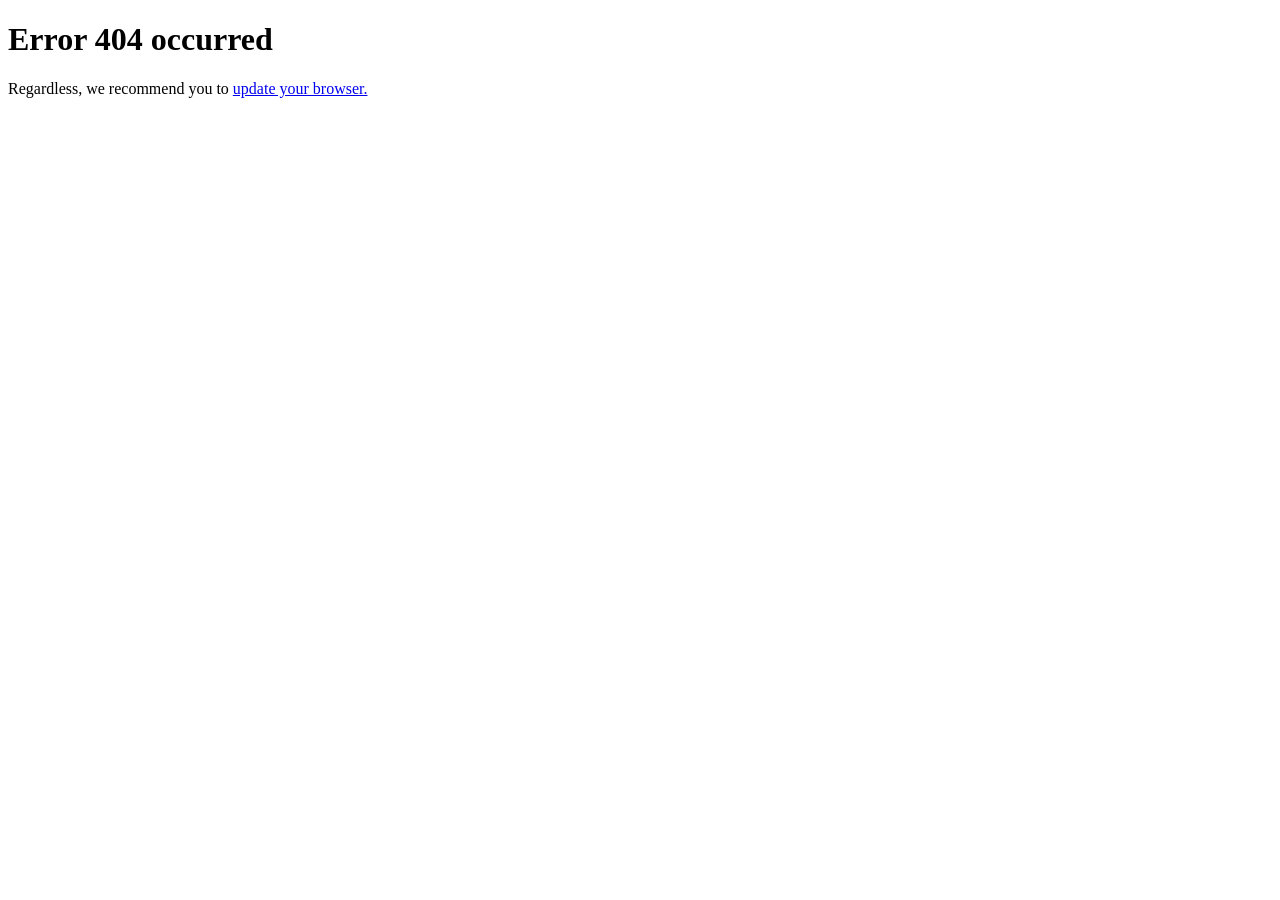
<file: Survey-Point-Project/shilpakini1508.wixsite.com/feed.html>
<!--  -->


<!doctype html>
<!--
    -->
<html ng-app="wixErrorPagesApp">
<head>
  <meta name="viewport" content="width=device-width,initial-scale=1, maximum-scale=1, user-scalable=no">
  <meta charset="utf-8">
  <meta http-equiv="X-UA-Compatible" content="IE=edge">
  <title ng-bind="'page_title' | translate"></title>
  <meta name="description" content="">
  <meta name="viewport" content="width=device-width">
  <meta name="robots" content="noindex, nofollow">
  <!--  -->
    <link type="image/png" href="//www.wix.com/favicon.ico" rel="shortcut icon">
  <!--  -->
  <link href="//static.parastorage.com/services/third-party/fonts/Helvetica/fontFace.css" rel="stylesheet" type="text/css" />
  <!--  -->
  <link rel="stylesheet" href="//static.parastorage.com/services/wix-public/1.299.0/styles/error-pages/styles.css">
  <!--  -->
</head>
<body lang="en" ng-controller="ErrorPageController as errorPageCtrl" class="error-page-app" ng-class="{'secondary-background': isSecondaryBackground}">
<!--[if lt IE 9]>
<script src="//static.parastorage.com/services/third-party/es5-shim/2.1.0/es5-shim.min.js"></script>
<script src="//ajax.googleapis.com/ajax/libs/jquery/1.10.2/jquery.min.js"></script>
<![endif]-->
<!--[if gte IE 9]><!-->
<script src="//static.parastorage.com/services/third-party/jquery/2.0.3/jquery.min.js"></script>
<!--<![endif]-->

<script src="//static.parastorage.com/services/third-party/angularjs/1.2.28/angular.min.js"></script>
  <!--  -->
<script src="//static.parastorage.com/services/third-party/angularjs/1.2.28/i18n/angular-locale_en.js"></script>
<script src="//static.parastorage.com/services/third-party/angular-translate/1.1.1/angular-translate.min.js"></script>

<script src="//static.parastorage.com/services/wix-public/1.299.0/scripts/error-pages/locale/messages_en.js"></script>
  <!--  -->
<script src="//static.parastorage.com/services/wix-public/1.299.0/scripts/error-pages/app.js"></script>
  <!--  -->

<script>
  angular.module('wixErrorPagesApp').constant('staticsUrl', '//static.parastorage.com/services/wix-public/1.299.0/');
  angular.module('wixErrorPagesApp').constant('baseDomain', 'wix.com');
  angular.module('wixErrorPagesApp').constant('language', 'en');
  angular.module('wixErrorPagesApp').constant('errorCode', {code: '404'});
  angular.module('wixErrorPagesApp').constant('data', {});
  angular.module('wixErrorPagesApp').constant('exceptionName', '');
  angular.module('wixErrorPagesApp').constant('serverErrorCode', '404');
</script>
<div ng-cloak ng-include="errorPageCtrl.errorPageUrl">
  <div class="non-angular-supported-browser-wrapper">
    <h1 class="non-angular-supported-browser-header">Error 404 occurred</h1>
    <div class="non-angular-supported-browser-link">
      <span>Regardless, we recommend you to <a href="http://browsehappy.com/">update your browser.</a></span>
    </div>
  </div>
</div>
<!-- verification -->
<!-- end verification -->
</body>
</html>
</file>
